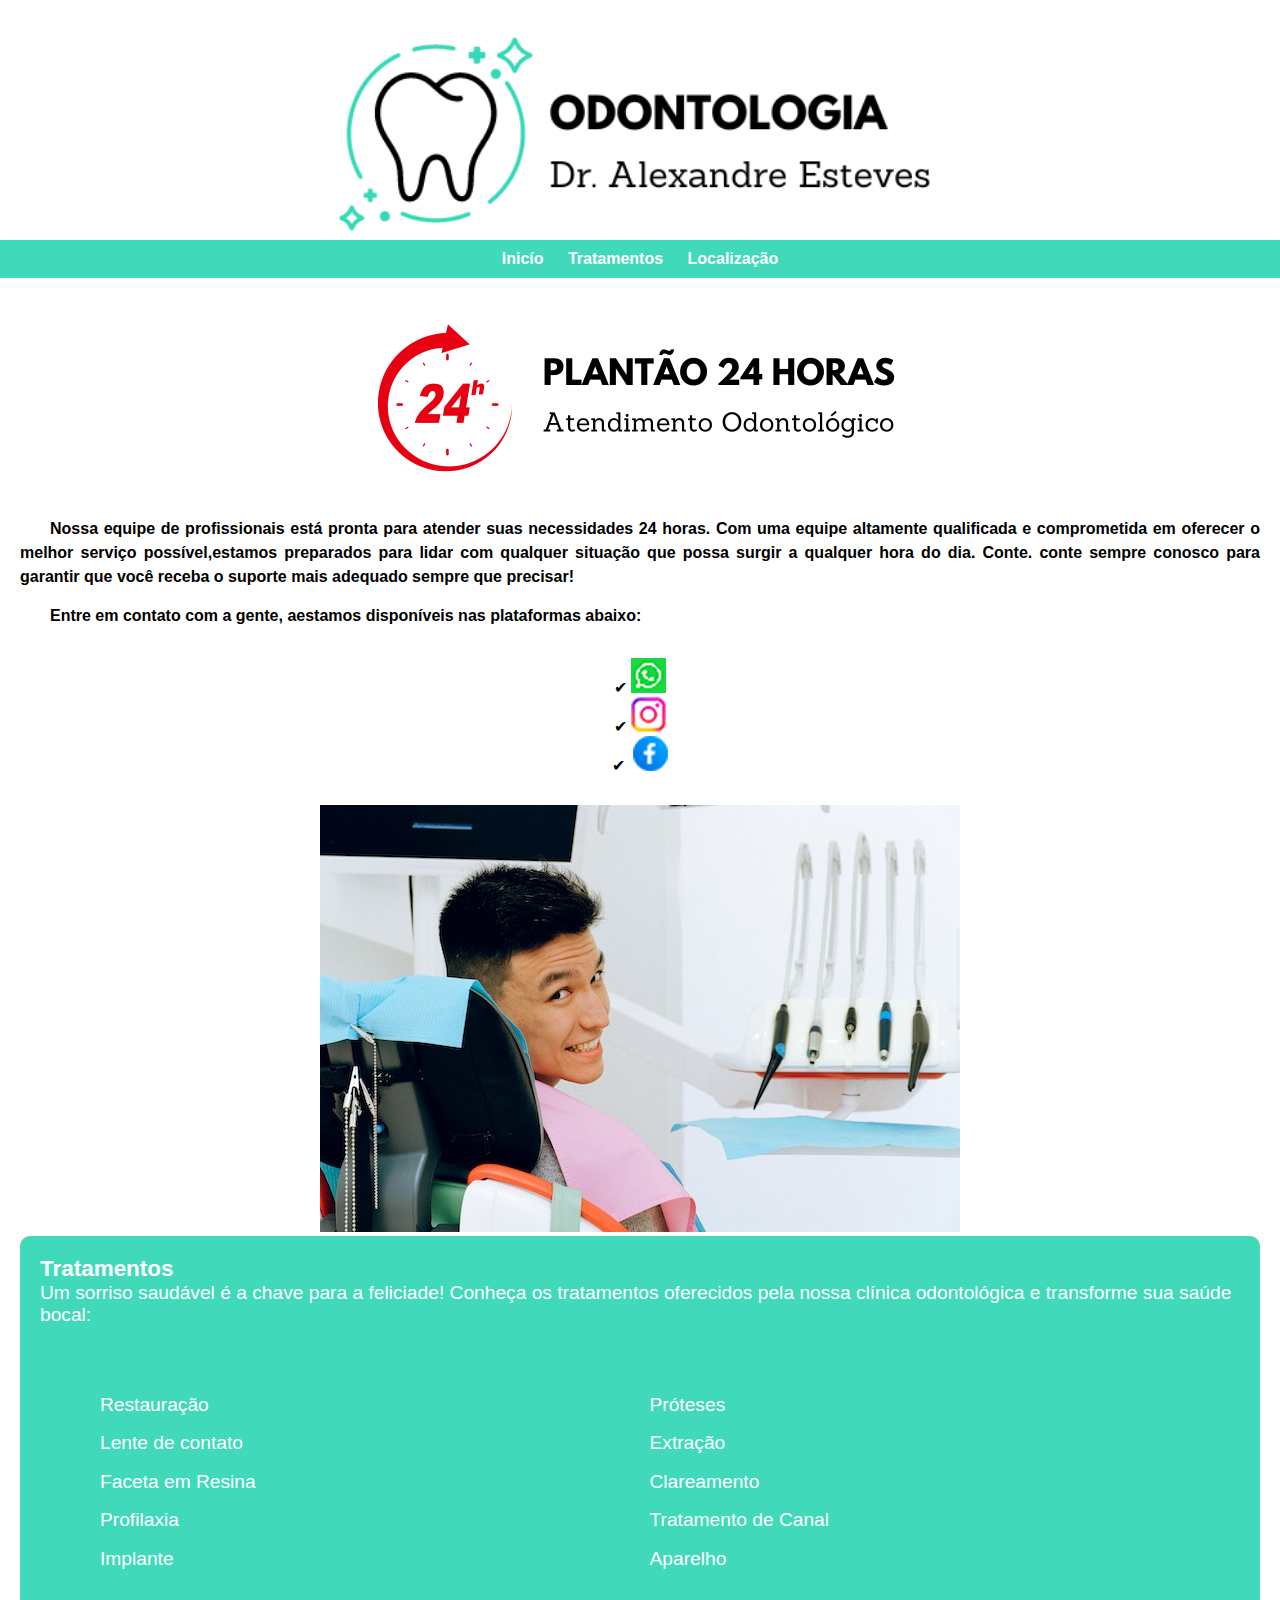
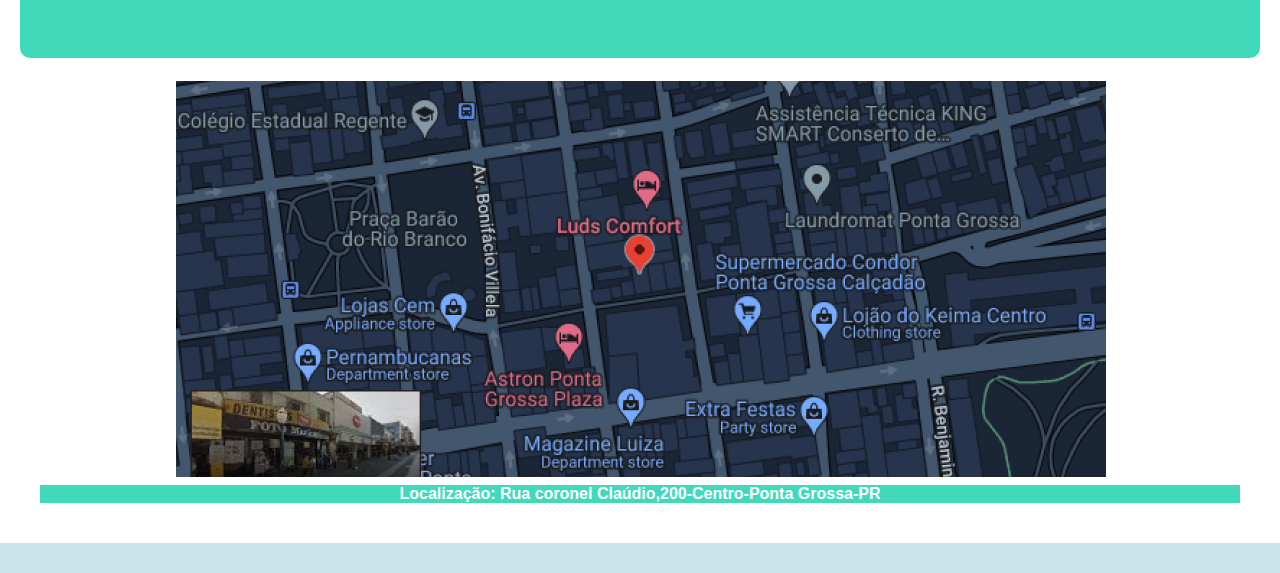
<file: index.html>
<!DOCTYPE html>
<html lang="pt-br">
<head>
    <meta charset="UTF-8">
    <meta http-equiv="X-UA-Compatible" content="IE=edge">
    <meta name="viewport" content="width=device-width, initial-scale=1.0">
    <link rel="shortcut icon" href="imagens/dente.PNG" type="image/x-icon">
    <link rel="stylesheet" href="style.css">
    <title>Odontologia</title>
</head>
<body>
    <header>
        <div>
            <img src="../ligia/assets/img/logos/logo_consultorio.PNG" alt="logo">
            
        </div>
        
       
    </header>
    <nav>
        <a href="#inicio">Inicío</a>
        <a href="#tratamentos">Tratamentos</a>
        <a href="#localização">Localização</a>
    </nav>
    <main id="inicio">
        <div id="plantao">
            <img src="ligia/assets/img/banners/banner_plantao.png" alt="plantao 24 horas">
        </div>
        <p>
            <strong>Nossa equipe de profissionais está pronta para atender suas necessidades 24 horas. Com uma equipe altamente qualificada e comprometida em oferecer o melhor serviço possível,estamos preparados para lidar com qualquer situação que possa surgir a qualquer hora do dia. Conte. conte sempre conosco para garantir que você receba o suporte mais adequado sempre que precisar!</strong>
        </p>
        <p>
            <strong>Entre em contato com a gente, aestamos disponíveis nas plataformas abaixo:</strong>
        </p>
        <ul>
            <li><img src="imagens/whats.png" alt="Whatsapp"> </img></li>
            <li><img src="imagens/insta.png" alt="instagram"> </img></li>
            <li> <img src="imagens/facebook_logo.png" alt="facebook"> </li>


        </ul>
        <div id="sorriso">
            <img src="imagens/pexels-anna-shvets-3845550.jpg" alt="sorriso">
        </div>

        <aside id="tratamentos">
            
           
            <h3>Tratamentos</h3>
            <p>Um sorriso saudável é a chave para a feliciade! Conheça os tratamentos oferecidos pela nossa clínica odontológica e transforme sua saúde bocal:</p>
            <ul>
                <li>Restauração</li>
                <li>Lente de contato</li>
                <li>Faceta em Resina</li>
                <li>Profilaxia</li>
                <li>Implante</li>
                <li>Próteses</li>
                <li>Extração</li>
                <li>Clareamento</li>
                <li>Tratamento de Canal</li>
                <li>Aparelho</li>
            </ul>
        </aside>




        <section id="localização">
            
            <img src="imagens/mapa.PNG" alt="mapa">
            <p><strong>Localização: Rua coronel Claúdio,200-Centro-Ponta Grossa-PR</strong></p>
        </section>












    </main>
    
</body>
</html>
</file>
<file: style.css>
*{
    margin: 0px;
    padding: 0px;
}
:root{
    --cor0:#235966;
    --cor1:#96D9EA;
    --cor2:#4EC7E6;
    --cor3:#C9E3EA;
    --cor4:#40dabb;


    --fonte-padrao: Arial,Verdana, Helvetica, sans-serif;
}
body{
    background-color: var(--cor3);
    font-family: var(--fonte-padrao);
}
header{
    background-color: white;
    min-height: 150px;
    text-align: center;
    
}

header>div>img{
    width: 600px;
    height: auto;
    margin-right:10px;
    margin-top: 30px;
}
nav{
    background-color: var(--cor4);
    padding: 10px;
    box-shadow: 0px 7px 9px rgba(0, 0, 0, 0.205);
    text-align: center;
}
nav >a{
    color: white;
    padding: 10px;
    text-decoration: none;
    font-weight: bold;
    border-radius: 7px;
    
}
nav>a:hover{
    background-color: var(--cor2);
    color: var(--cor0);
}
main{
    background-color: white;
    
    margin: auto;
    margin-bottom: 30px;
    padding: 20px;
    box-shadow: 0px 0px 0px rgba(0, 0, 0, 0.452);
}
#plantao{
    text-align: center;
}
main >p{
    margin: 15px 0px;
    text-align: justify;
    text-indent: 30px;
    line-height: 1.5em;
    font-family: Verdana, Geneva, Tahoma, sans-serif;
}
main >ul{
    text-align: center;
    list-style-type: '\2714\00a0';
    list-style-position: inside;
    padding: 10px;
    margin: 20px;

}
#sorriso{
    text-align: center;
}
aside{
    background-color: var(--cor4);
    padding: 20px;
    border-radius: 10px;
    margin:0px;
    color: white;
    font-size: 1.2em;
}

aside>ul{
    columns: 2;
    list-style-position: inside;
    padding: 10px;
    list-style-type: none;
    font-size: 1.0em;
    margin: 50px;
    line-height: 2em;
    
}
section{
    text-align: center;
    margin: 20px;
}
section >p{
    background-color: var(--cor4);
    color: white;
}
</file>
